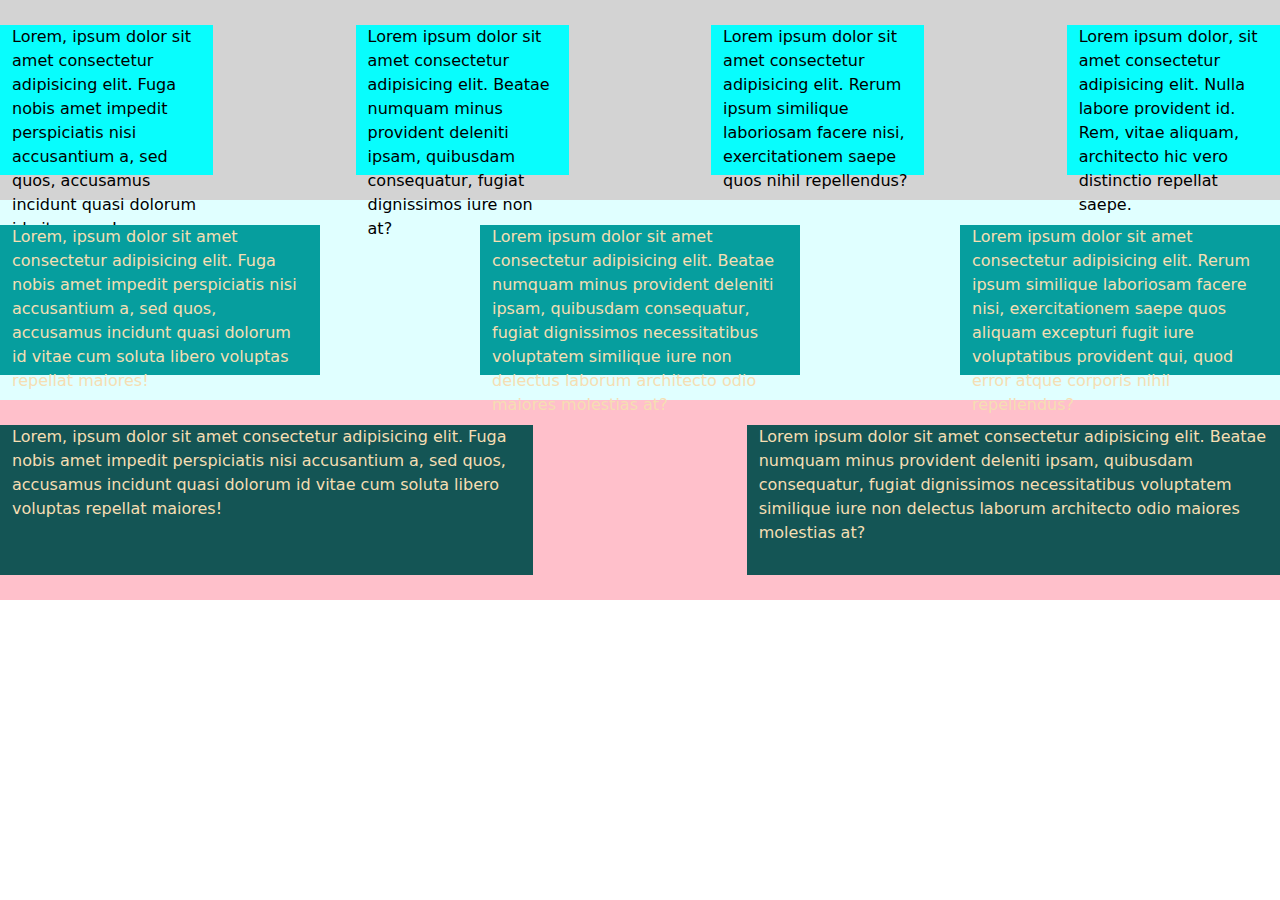
<file: Day-1/index.html>
<!DOCTYPE html>
<html lang="en">
<head>
    <link rel="stylesheet" href="style.css">
    <link rel="stylesheet" href="https://cdn.jsdelivr.net/npm/bootstrap@5.1.0/dist/css/bootstrap.min.css">
    <title>Day-1 Assignment</title>
</head>
<body>
    <div class="container-fluid my-container">
        <div class="row row1 justify-content-between align-items-center">
            <div class="block1 col-2">
                Lorem, ipsum dolor sit amet consectetur adipisicing elit. Fuga nobis amet impedit perspiciatis nisi accusantium a, sed quos, accusamus incidunt quasi dolorum id vitae cum!
            </div>
            <div class="block1 col-2">
                Lorem ipsum dolor sit amet consectetur adipisicing elit. Beatae numquam minus provident deleniti ipsam, quibusdam consequatur, fugiat dignissimos iure non at?
            </div>
            <div class="block1 col-2">
                Lorem ipsum dolor sit amet consectetur adipisicing elit. Rerum ipsum similique laboriosam facere nisi, exercitationem saepe quos nihil repellendus?
            </div>
            <div class="block1 col-2">
                Lorem ipsum dolor, sit amet consectetur adipisicing elit. Nulla labore provident id. Rem, vitae aliquam, architecto hic vero distinctio repellat saepe.
            </div>
        </div>
            
        <div class="row row2 justify-content-between align-items-center">
            <div class="block2 col-3 ">
                Lorem, ipsum dolor sit amet consectetur adipisicing elit. Fuga nobis amet impedit perspiciatis nisi accusantium a, sed quos, accusamus incidunt quasi dolorum id vitae cum soluta libero voluptas repellat maiores!
            </div>
            <div class="block2 col-3">
                Lorem ipsum dolor sit amet consectetur adipisicing elit. Beatae numquam minus provident deleniti ipsam, quibusdam consequatur, fugiat dignissimos necessitatibus voluptatem similique iure non delectus laborum architecto odio maiores molestias at?
            </div>
            <div class="block2 col-3">
                Lorem ipsum dolor sit amet consectetur adipisicing elit. Rerum ipsum similique laboriosam facere nisi, exercitationem saepe quos aliquam excepturi fugit iure voluptatibus provident qui, quod error atque corporis nihil repellendus?
            </div>
        </div>
        <div class="row row3 justify-content-between align-items-center">
            <div class="block3 col-5 ">
                Lorem, ipsum dolor sit amet consectetur adipisicing elit. Fuga nobis amet impedit perspiciatis nisi accusantium a, sed quos, accusamus incidunt quasi dolorum id vitae cum soluta libero voluptas repellat maiores!
            </div>
            <div class="block3 col-5">
                Lorem ipsum dolor sit amet consectetur adipisicing elit. Beatae numquam minus provident deleniti ipsam, quibusdam consequatur, fugiat dignissimos necessitatibus voluptatem similique iure non delectus laborum architecto odio maiores molestias at?
            </div>
        </div>
    </div>
</body>
</html>
</file>
<file: Day-1/style.css>
.my-container{
    background-color: lightgray;
}
.row{
    height: 200px;
}
.row3{
    background-color:pink;
}
.block1{
    background-color: rgb(8, 253, 253);
    height:150px;
    color: black; 
}
.row2{
    background-color:lightcyan;
}
.block2{
    background-color: rgb(6, 158, 158);
    height:150px;
    color:wheat;
}
.block3{
    background-color: rgb(20, 85, 85);
    height:150px;
    color: rgb(209, 184, 241); 
    color:wheat;
}
</file>
